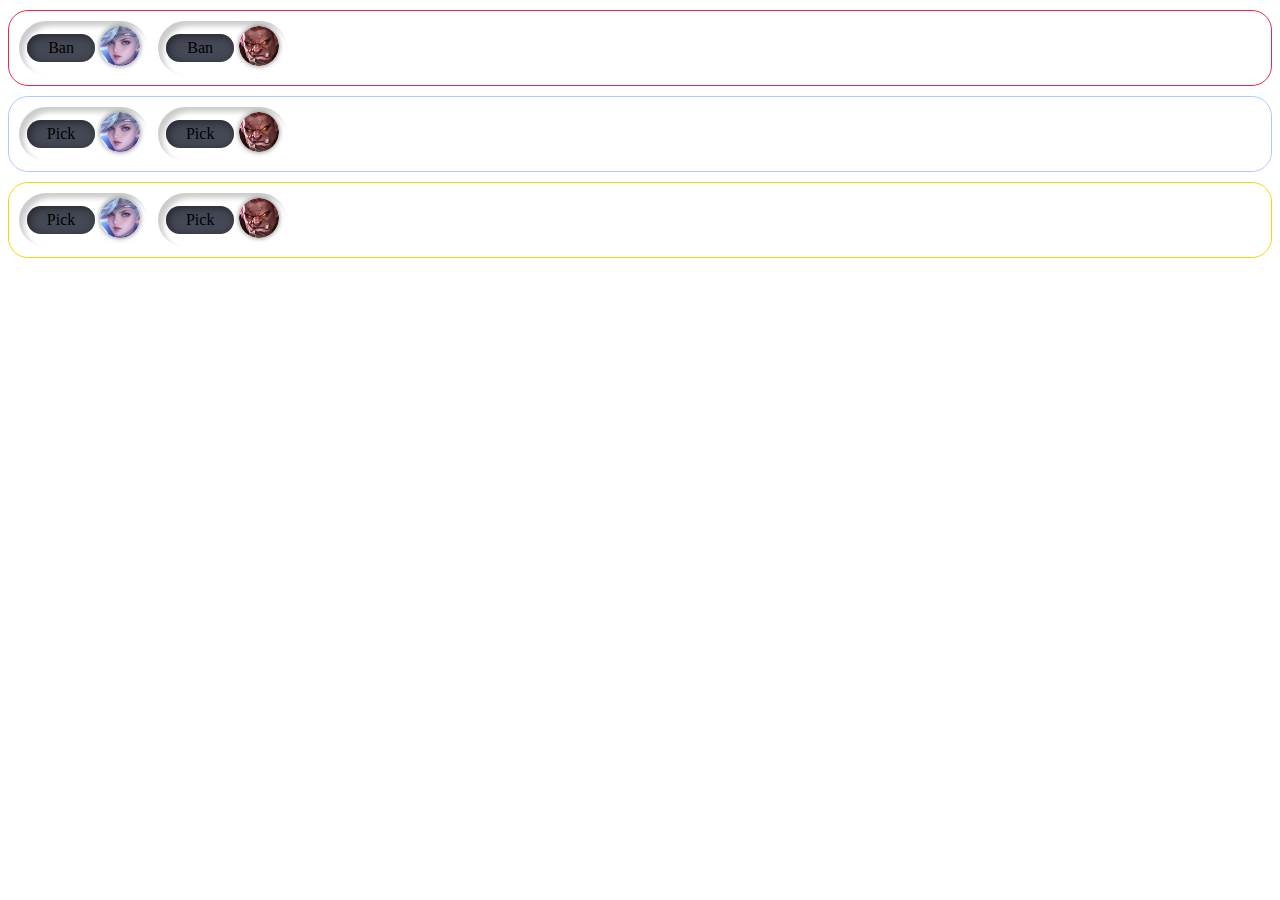
<file: test.html>
<!DOCTYPE html>
<html lang="en">
  <head>
    <meta charset="UTF-8" />
    <meta name="viewport" content="width=device-width, initial-scale=1.0" />
    <title>Hero Pick/Ban</title>
    <link rel="stylesheet" href="test.css" />
    <style>
      .grayscale {
        filter: saturate(0);
      }
    </style>
  </head>
  <body>
    <section class="container">
      <!-- Miya -->
      <div class="container-hero" data-hero="Miya">
        <input type="checkbox" id="ban-miya-1" class="ban-checkbox" />
        <label for="ban-miya-1" class="label-ban">Ban</label>
        <div class="hero-counter">
          <img src="Hero/Miya.png" class="img-hero" />
        </div>
      </div>
      <!-- Balmond -->
      <div class="container-hero" data-hero="Balmond">
        <input type="checkbox" id="ban-balmond-1" class="ban-checkbox" />
        <label for="ban-balmond-1" class="label-ban">Ban</label>
        <div class="hero-counter">
          <img src="Hero/Balmond.png" class="img-hero" />
        </div>
      </div>
    </section>

    <section class="container-pick">
      <!-- Miya -->
      <div class="container-hero" data-hero="Miya">
        <input type="checkbox" id="pick-miya-1" class="pick-checkbox" />
        <label for="pick-miya-1" class="label-pick">Pick</label>
        <div class="hero-counter1">
          <img src="Hero/Miya.png" class="img-hero" />
        </div>
      </div>
      <!-- Balmond -->
      <div class="container-hero" data-hero="Balmond">
        <input type="checkbox" id="pick-balmond-1" class="pick-checkbox" />
        <label for="pick-balmond-1" class="label-pick">Pick</label>
        <div class="hero-counter1">
          <img src="Hero/Balmond.png" class="img-hero" />
        </div>
      </div>
    </section>

    <section class="container-meta">
      <!-- Miya -->
      <div class="container-hero" data-hero="Miya">
        <input type="checkbox" id="meta-miya-1" class="pick-checkbox" />
        <label for="meta-miya-1" class="label-pick">Pick</label>
        <div class="hero-counter-meta">
          <img src="Hero/Miya.png" class="img-hero" />
        </div>
      </div>
      <!-- Balmond -->
      <div class="container-hero" data-hero="Balmond">
        <input type="checkbox" id="meta-balmond-1" class="pick-checkbox" />
        <label for="meta-balmond-1" class="label-pick">Pick</label>
        <div class="hero-counter-meta">
          <img src="Hero/Balmond.png" class="img-hero" />
        </div>
      </div>
    </section>

    <!-- SCRIPT -->
    <script>
      document.addEventListener("DOMContentLoaded", () => {
        const allHeroCards = document.querySelectorAll("[data-hero]");

        function updateAll(heroName, action) {
          allHeroCards.forEach((card) => {
            if (card.dataset.hero === heroName) {
              // Tambahkan filter hitam-putih
              const imgs = card.querySelectorAll(
                ".hero-counter, .hero-counter1, .hero-counter-meta"
              );
              imgs.forEach((i) => i.classList.add("grayscale"));

              // Ganti warna tombol dan teks
              const label = card.querySelector("label");
              if (label) {
                if (action === "ban") {
                  label.textContent = "Ban";
                  label.style.backgroundColor = "#ea284b";
                  label.style.color = "black";
                } else if (action === "pick") {
                  label.textContent = "Pick";
                  label.style.backgroundColor = "#2865ea";
                  label.style.color = "black";
                }
              }
            }
          });
        }

        document
          .querySelectorAll("input[type='checkbox']")
          .forEach((checkbox) => {
            checkbox.addEventListener("change", () => {
              const heroName = checkbox.closest("[data-hero]").dataset.hero;
              if (checkbox.classList.contains("ban-checkbox")) {
                updateAll(heroName, "ban");
              } else if (checkbox.classList.contains("pick-checkbox")) {
                updateAll(heroName, "pick");
              }
            });
          });
      });
    </script>
  </body>
</html>
</file>
<file: test.css>
.container,
.container-pick,
.container-meta {
  display: grid;
  padding: 10px;
  border-radius: 20px;
  margin-top: 10px;
  column-gap: 10px;
  row-gap: 10px;
}

.container {
  border: 1px solid #ea284b;
}
.container-hero {
  border-radius: 50px;
  padding: 5px 8px;
  display: flex;
  min-width: 95px;
  align-items: center;
  justify-content: space-between;
  box-shadow: -1px -2px 5px rgba(255, 255, 255, 0.1) inset,
    5px 5px 5px rgba(0, 0, 0, 0.2) inset;
}
.img-hero {
  height: 40px;
  border-radius: 50px;
  box-shadow: 0 0 5px rgba(0, 0, 0, 0.5);
}
input[type="checkbox"] {
  display: none;
}
label {
  background-color: #454955;
  cursor: pointer;
  padding: 5px 10px;
  flex: 1;
  margin-right: 5px;
  border-radius: 50px;
  display: flex;
  justify-content: center;
  -webkit-user-select: none;
  user-select: none;
  box-shadow: 2px 2px 10px rgba(0, 0, 0, 0.5) inset;
}
.container-pick {
  border: 1px solid #afcbff;
}
[class^="hero-counter"] {
  position: relative;
}
[class^="counter-tooltip"] {
  position: absolute;
  background-color: rgba(255, 255, 255, 0.25);
  padding: 5px 5px;
  border-radius: 10px;
  border: 1px solid white;
  visibility: hidden;
  transition: opacity 0.25s ease, transform 0.25s ease;
  pointer-events: none;
  -webkit-backdrop-filter: blur(5px);
  backdrop-filter: blur(5px);
  z-index: 1000;
  opacity: 0;
}
.counter-tooltip {
  top: 0px;
}
.counter-tooltip1 {
  bottom: 0px;
}
[class^="hero-counter"]:hover [class^="counter-tooltip"] {
  visibility: visible;
  transform: translateX(-65px);
  opacity: 1;
}
.container-meta {
  border: 1px solid #f5d60b;
}

.container,
.container-pick,
.container-meta {
  display: grid;
  grid-template-columns: 1fr;
}
@media (min-width: 275px) {
  .container,
  .container-pick,
  .container-meta {
    grid-template-columns: repeat(2, 1fr);
  }
}
@media (min-width: 400px) {
  .container,
  .container-pick,
  .container-meta {
    grid-template-columns: repeat(3, 1fr);
  }
}
@media (min-width: 520px) {
  .container,
  .container-pick,
  .container-meta {
    grid-template-columns: repeat(4, 1fr);
  }
}
@media (min-width: 650px) {
  .container,
  .container-pick,
  .container-meta {
    grid-template-columns: repeat(5, 1fr);
  }
}
@media (min-width: 765px) {
  .container,
  .container-pick,
  .container-meta {
    grid-template-columns: repeat(6, 1fr);
  }
}
@media (min-width: 888px) {
  .container,
  .container-pick,
  .container-meta {
    grid-template-columns: repeat(7, 1fr);
  }
}
@media (min-width: 1012px) {
  .container,
  .container-pick,
  .container-meta {
    grid-template-columns: repeat(8, 1fr);
  }
}
@media (min-width: 1137px) {
  .container,
  .container-pick,
  .container-meta {
    grid-template-columns: repeat(9, 1fr);
  }
}

[id^="checkbox"]:checked ~ [class^="label-ban"] {
  background-color: #ea284b;
  color: black;
}
[id^="checkbox-pick"]:checked ~ [class^="label-pick"] {
  background-color: #2865ea;
  color: black;
}
[id^="checkbox"]:checked ~ .hero-counter {
  filter: saturate(0);
  z-index: 1000;
}
[id^="checkbox-meta"]:checked ~ [class^="label-meta"] {
  background-color: #2865ea;
  color: black;
}
</file>
